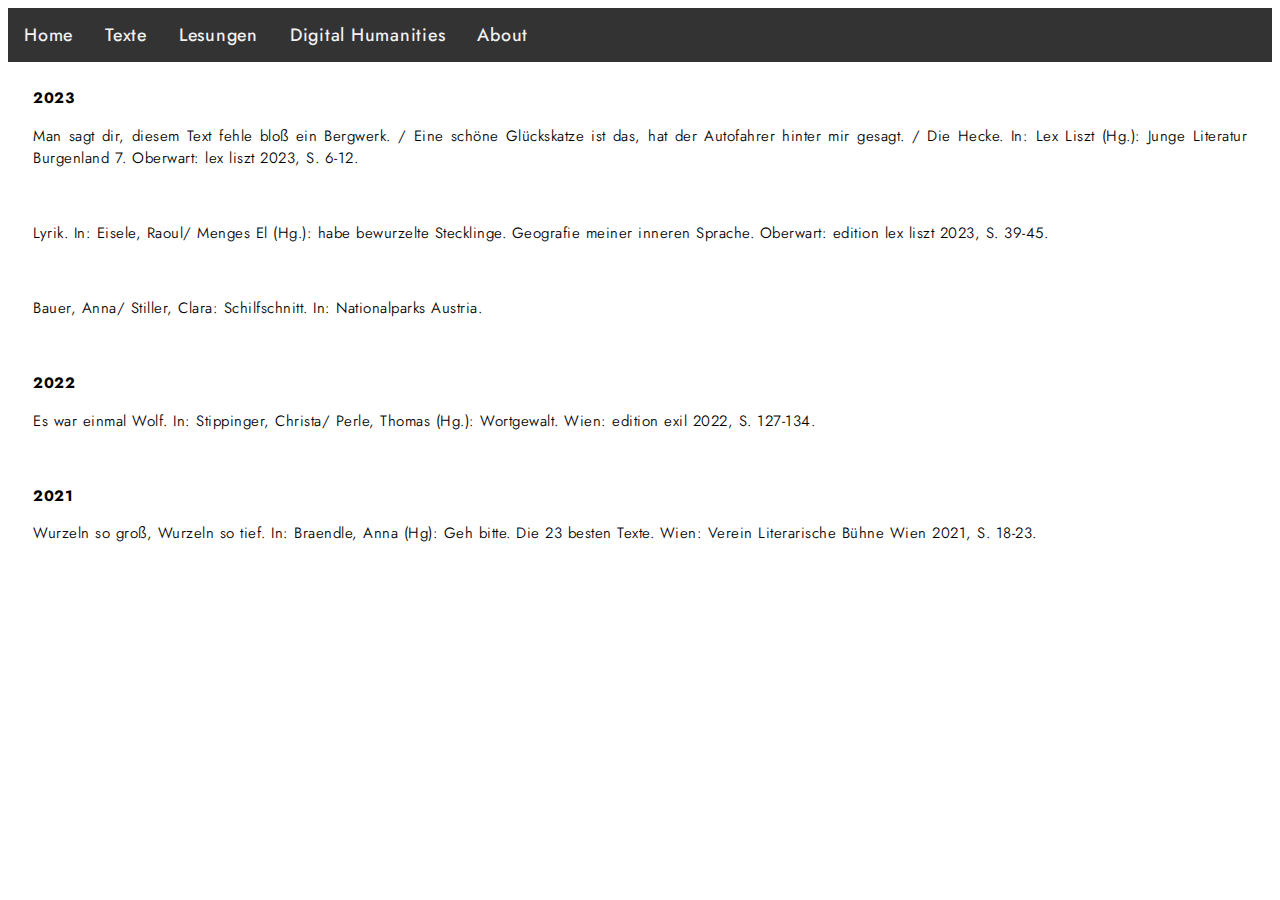
<file: Texte.html>
<!DOCTYPE html>
<html>

<head>
 <title>dorthinterdenwolken</title>
 <meta charset="utf-8" />
 <link rel="stylesheet" type="text/css" href="layout.css" />
 <link rel="stylesheet" href="https://cdnjs.cloudflare.com/ajax/libs/font-awesome/4.7.0/css/font-awesome.min.css">
<link rel="preconnect" href="https://fonts.googleapis.com">
<link rel="preconnect" href="https://fonts.gstatic.com" crossorigin>
<link href="https://fonts.googleapis.com/css2?family=Outfit:wght@100..900&display=swap" rel="stylesheet">
<link href="https://fonts.googleapis.com/css2?family=Albert+Sans:ital,wght@0,100..900;1,100..900&family=Barriecito&family=Jost:ital,wght@0,100..900;1,100..900&family=Monoton&display=swap" rel="stylesheet">
</head>

<body>
<!-- Navigation bar -->
<nav class="topnav">
<ul>
	<li><a href="index.html">Home</a></li>
	<li><a href="Texte.html">Texte</a></li>
	<li><a href="Lesungen.html">Lesungen</a></li>
	<li><a href="DigitalHumanities.html">Digital Humanities</a></li>
	<li><a href="About.html">About</a></li>
</ul>
</nav>

<div>
<p><b>2023</b></p>
<p>Man sagt dir, diesem Text fehle bloß ein Bergwerk. / Eine schöne Glückskatze ist das, hat der Autofahrer hinter mir gesagt. / Die Hecke. In: <a href="https://shop.lexliszt12.at/junge-literatur-burgenland/493-junge-literatur-burgenland-vol-7.html">Lex Liszt (Hg.): Junge Literatur Burgenland 7. Oberwart: lex liszt 2023, S. 6-12.</a></p>
<br/>
<p>Lyrik. In: <a ref="https://shop.lexliszt12.at/lyrikprosa/494-habe-bewurzelte-stecklinge.html">Eisele, Raoul/ Menges El (Hg.): habe bewurzelte Stecklinge. Geografie meiner inneren Sprache. Oberwart: edition lex liszt 2023, S. 39-45.</a></p>
<br/>
<p>Bauer, Anna/ Stiller, Clara: Schilfschnitt. In: <a href="www.nationalparksaustria.at/de/medienstipendium-2023.html">Nationalparks Austria.</a></p>
<br/>
<p><b>2022</b></p>
<p>Es war einmal Wolf. In: <a href="https://www.editionexil.at/wortgewalt">Stippinger, Christa/ Perle, Thomas (Hg.): Wortgewalt. Wien: edition exil 2022, S. 127-134.</a></p>
<br/>
<p><b>2021</b></p>
<p>Wurzeln so groß, Wurzeln so tief. In: <a href="https://texte.wien/text/wurzeln-so-gro-wurzeln-so-tief.html">Braendle, Anna (Hg): Geh bitte. Die 23 besten Texte. Wien: Verein Literarische Bühne Wien 2021, S. 18-23.</a></p>

</div>

</body>

</html>
</file>
<file: layout.css>
/* NAVIGATION BAR */
/* Add a black background color to the top navigation */
.topnav {
  background-color: #333;
  overflow: hidden;
}

/* Style the links inside the navigation bar */
.topnav a {
  float: left;
  display: block;
  color: #f2f2f2;
  text-align: center;
  padding: 14px 16px;
  text-decoration: none;
  font-size: 18px;
  font-family: "Jost", sans-serif;
  font-weight: 450;
  letter-spacing: 0.75px;
}

/* Change the color of links on hover */
.topnav a:hover {
  background-color: #ddd;
  color: black;
}

/* Add an active class to highlight the current page */
.topnav a.active {
  background-color: #6495ED;
  color: white;
}

/*DIV*/
.container {
            display: flex;
            align-items: center; /* Centers the content vertically */
        }
        .container img {
            margin: 50px;
        }
		.container p{
		margin-right: 150px;
		}

div {
	font-size: 15px;
  font-family: "Jost", sans-serif;
  font-weight: 350;
  letter-spacing: 0.5px;
  text-align: justify;
  line-height: 1.5;
  margin: 25px;
  
}

/*Links*/
a {
	color:black; 
	text-decoration: none; 
	}
	
a:hover {
	background-color:#F08080;
	}




/*IMG*/
img {
  clip-path: circle(50%);
}

/*UL*/
ul {
  list-style-type: none;
  margin: 0;
  padding: 0;
}
</file>
